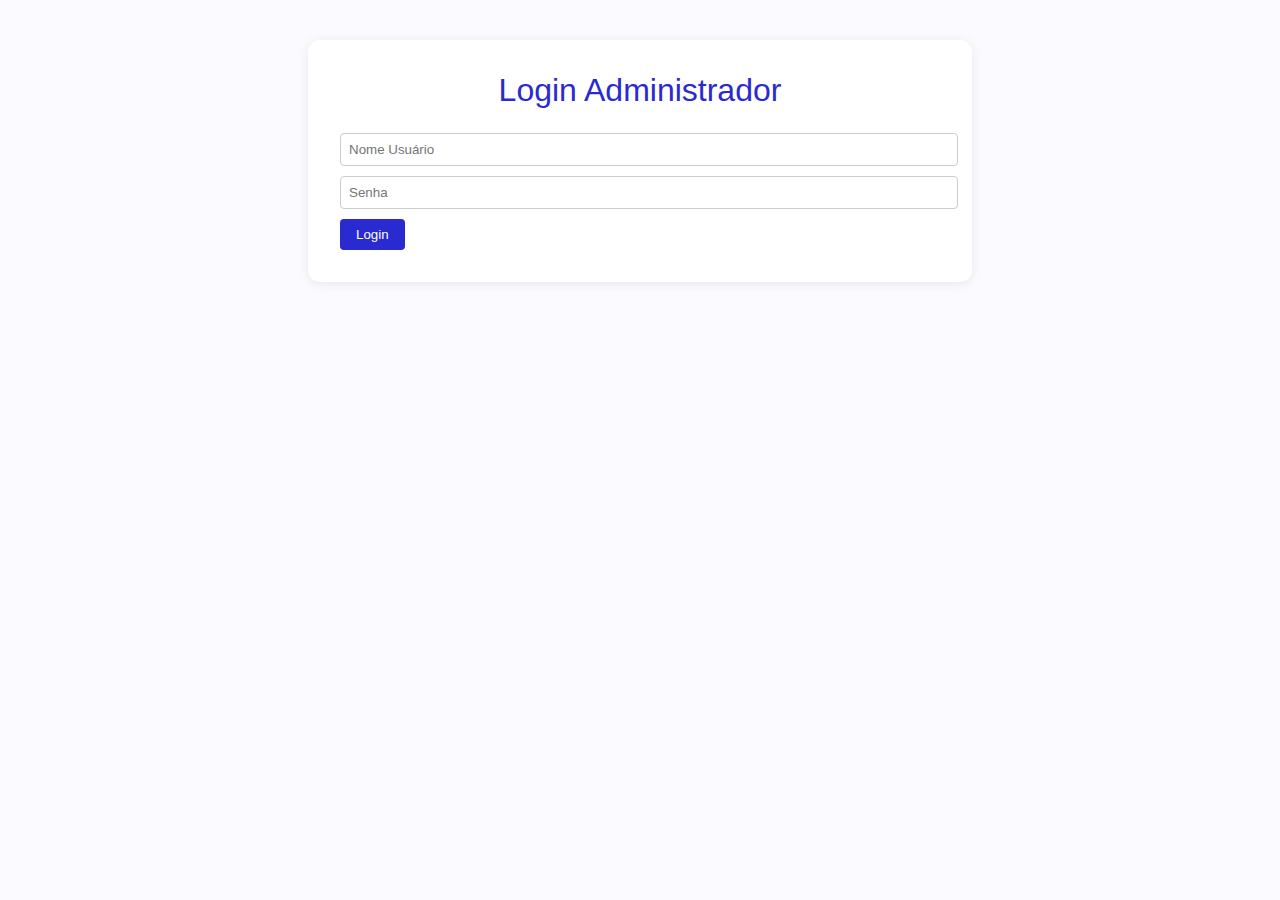
<file: html/admin.html>
<!DOCTYPE html>
<html lang="en">
  <head>
    <meta charset="UTF-8" />
    <meta name="viewport" content="width=device-width, initial-scale=1.0" />
    <title>Admin Panel</title>
    <link rel="stylesheet" href="../css/style_colunas.css" />
    <style>
      .admin-container {
        max-width: 600px;
        margin: 40px auto;
        background: #fff;
        border-radius: 12px;
        box-shadow: 0 2px 12px rgba(0, 0, 0, 0.08);
        padding: 32px;
      }
      .admin-title {
        text-align: center;
        color: #2a2ad1;
        font-size: 2rem;
        margin-bottom: 24px;
      }
      .admin-section {
        margin-bottom: 32px;
      }
      .admin-list {
        margin-top: 16px;
      }
      .admin-list li {
        margin-bottom: 8px;
      }
      .admin-form input,
      .admin-form textarea {
        width: 100%;
        margin-bottom: 10px;
        padding: 8px;
        border-radius: 4px;
        border: 1px solid #ccc;
      }
      .admin-form button {
        background: #2a2ad1;
        color: #fff;
        border: none;
        padding: 8px 16px;
        border-radius: 4px;
        cursor: pointer;
      }
      .admin-form button:hover {
        background: #2222a1;
      }
      .logout-btn {
        float: right;
        background: #e74c3c;
      }
    </style>
  </head>
  <body>
    <div class="admin-container" id="admin-container">
      <div class="admin-title">Login Administrador</div>
      <form id="login-form" class="admin-form">
        <input type="text" id="username" placeholder="Nome Usuário" required />
        <input type="password" id="password" placeholder="Senha" required />
        <button type="submit">Login</button>
      </form>
    </div>
    <script>
      const adminContainer = document.getElementById("admin-container");
      const loginForm = document.getElementById("login-form");
      let token = localStorage.getItem("auth_token") || "";

      // Se já houver token salvo, tenta carregar o painel
      if (token) {
        loadAdminPanel();
      }

      loginForm.onsubmit = async (e) => {
        e.preventDefault();
        const username = document.getElementById("username").value;
        const password = document.getElementById("password").value;

        const res = await fetch("http://localhost:5000/api/login", {
          method: "POST",
          headers: { "Content-Type": "application/json" },
          body: JSON.stringify({ username, password }),
        });

        if (res.ok) {
          const data = await res.json();
          token = data.token;
          localStorage.setItem("auth_token", token);
          loadAdminPanel();
        } else {
          alert("Login failed");
        }
      };

      function logout() {
        token = "";
        localStorage.removeItem("auth_token");
        adminContainer.innerHTML = `
      <div class="admin-title">Login Administrador</div>
      <form id="login-form" class="admin-form">
        <input type="text" id="username" placeholder="Nome Usuário" required />
        <input type="password" id="password" placeholder="Senha" required />
        <button type="submit">Login</button>
      </form>
    `;
        document.getElementById("login-form").onsubmit = loginForm.onsubmit;
      }

      async function loadAdminPanel() {
        adminContainer.innerHTML = `
      <div class="admin-title">Painel Administrador <button class="logout-btn" onclick="logout()">Sair</button></div>
      <div class="admin-section">
          <h3>Notícias</h3>
          <form id="news-form" class="admin-form">
            <input type="text" id="news-title" placeholder="Título" required>
            <input type="text" id="news-author" placeholder="Autor" required>
            <input type="text" id="news-image" placeholder="URL da Imagem (opcional)">
            <input type="text" id="news-video" placeholder="URL do Vídeo (opcional)">
            <textarea id="news-content" placeholder="Conteúdo" required></textarea>
            <input type="date" id="news-date" required>
            <button type="submit">Adicionar Notícia</button>
          </form>
          <ul class="admin-list" id="news-list"></ul>
      </div>
      <div class="admin-section">
          <h3>Eventos</h3>
          <form id="event-form" class="admin-form">
              <input type="text" id="event-title" placeholder="Título" required>
              <textarea id="event-content" placeholder="Conteúdo" required></textarea>
              <input type="date" id="event-date" required>
              <button type="submit">Adicionar Evento</button>
          </form>
          <ul class="admin-list" id="event-list"></ul>
      </div>
      <div class="admin-section">
          <h3>Galeria</h3>
          <form id="gallery-form" class="admin-form" enctype="multipart/form-data">
              <input type="date" id="gallery-date" required />
              <textarea id="gallery-description" placeholder="Descrição" required></textarea>
              <input type="text" id="gallery-image" placeholder="URL da Imagem (ex: https://...)" />
              <input type="text" id="gallery-video" placeholder="URL do Vídeo do Drive (opcional)" />
              <button type="submit">Adicionar</button>
          </form>
          <ul class="admin-list" id="gallery-list"></ul>
      </div>
    `;

        document.getElementById("news-form").onsubmit = addNews;
        document.getElementById("event-form").onsubmit = addEvent;
        document.getElementById("gallery-form").onsubmit = addGallery;

        loadNews();
        loadEvents();
        loadGallery();
      }

      async function loadNews() {
        const res = await fetch("http://localhost:5000/api/news", {
          headers: { Authorization: "Bearer " + token },
        });
        const news = await res.json();
        const list = document.getElementById("news-list");
        list.innerHTML = news
          .map(
            (item) =>
              `<li><b>${item.title}</b> (${item.date}) <button onclick="deleteNews(${item.id})">Deletar</button></li>`
          )
          .join("");
      }

      async function addNews(e) {
        e.preventDefault();
        const title = document.getElementById("news-title").value;
        const content = document.getElementById("news-content").value;
        const date = document.getElementById("news-date").value;
        const author = document.getElementById("news-author").value;
        const image = document.getElementById("news-image").value;
        const video = document.getElementById("news-video").value;

        await fetch("http://localhost:5000/api/news", {
          method: "POST",
          headers: {
            "Content-Type": "application/json",
            Authorization: "Bearer " + token,
          },
          body: JSON.stringify({ title, content, date, author, image, video }),
        });

        loadNews();
        e.target.reset();
      }

      async function deleteNews(id) {
        await fetch(`http://localhost:5000/api/news/${id}`, {
          method: "DELETE",
          headers: { Authorization: "Bearer " + token },
        });
        loadNews();
      }

      async function loadEvents() {
        const res = await fetch("http://localhost:5000/api/events", {
          headers: { Authorization: "Bearer " + token },
        });
        const events = await res.json();
        const list = document.getElementById("event-list");
        list.innerHTML = events
          .map(
            (item) =>
              `<li><b>${item.title}</b> (${item.date}) <button onclick="deleteEvent(${item.id})">Deletar</button></li>`
          )
          .join("");
      }

      async function addEvent(e) {
        e.preventDefault();
        const title = document.getElementById("event-title").value;
        const content = document.getElementById("event-content").value;
        const date = document.getElementById("event-date").value;

        await fetch("http://localhost:5000/api/events", {
          method: "POST",
          headers: {
            "Content-Type": "application/json",
            Authorization: "Bearer " + token,
          },
          body: JSON.stringify({ title, content, date }),
        });

        loadEvents();
        e.target.reset();
      }

      async function deleteEvent(id) {
        await fetch(`http://localhost:5000/api/events/${id}`, {
          method: "DELETE",
          headers: { Authorization: "Bearer " + token },
        });
        loadEvents();
      }

      async function loadGallery() {
        const res = await fetch("http://localhost:5000/api/gallery", {
          headers: { Authorization: "Bearer " + token },
        });
        const items = await res.json();
        const list = document.getElementById("gallery-list");
        list.innerHTML = items
          .map(
            (item) => `
        <li><b>${item.date}</b> - ${item.description.substring(0, 40)}...
        <button onclick="deleteGallery(${item.id})">Deletar</button></li>
      `
          )
          .join("");
      }

      async function addGallery(e) {
        e.preventDefault();
        const date = document.getElementById("gallery-date").value;
        const description = document.getElementById(
          "gallery-description"
        ).value;
        const imageUrl = document.getElementById("gallery-image").value;
        const video = document.getElementById("gallery-video").value;

        await fetch("http://localhost:5000/api/gallery", {
          method: "POST",
          headers: {
            "Content-Type": "application/json",
            Authorization: "Bearer " + token,
          },
          body: JSON.stringify({ date, description, image: imageUrl, video }),
        });

        loadGallery();
        e.target.reset();
      }

      async function deleteGallery(id) {
        await fetch(`http://localhost:5000/api/gallery/${id}`, {
          method: "DELETE",
          headers: { Authorization: "Bearer " + token },
        });
        loadGallery();
      }
    </script>
  </body>
</html>
</file>
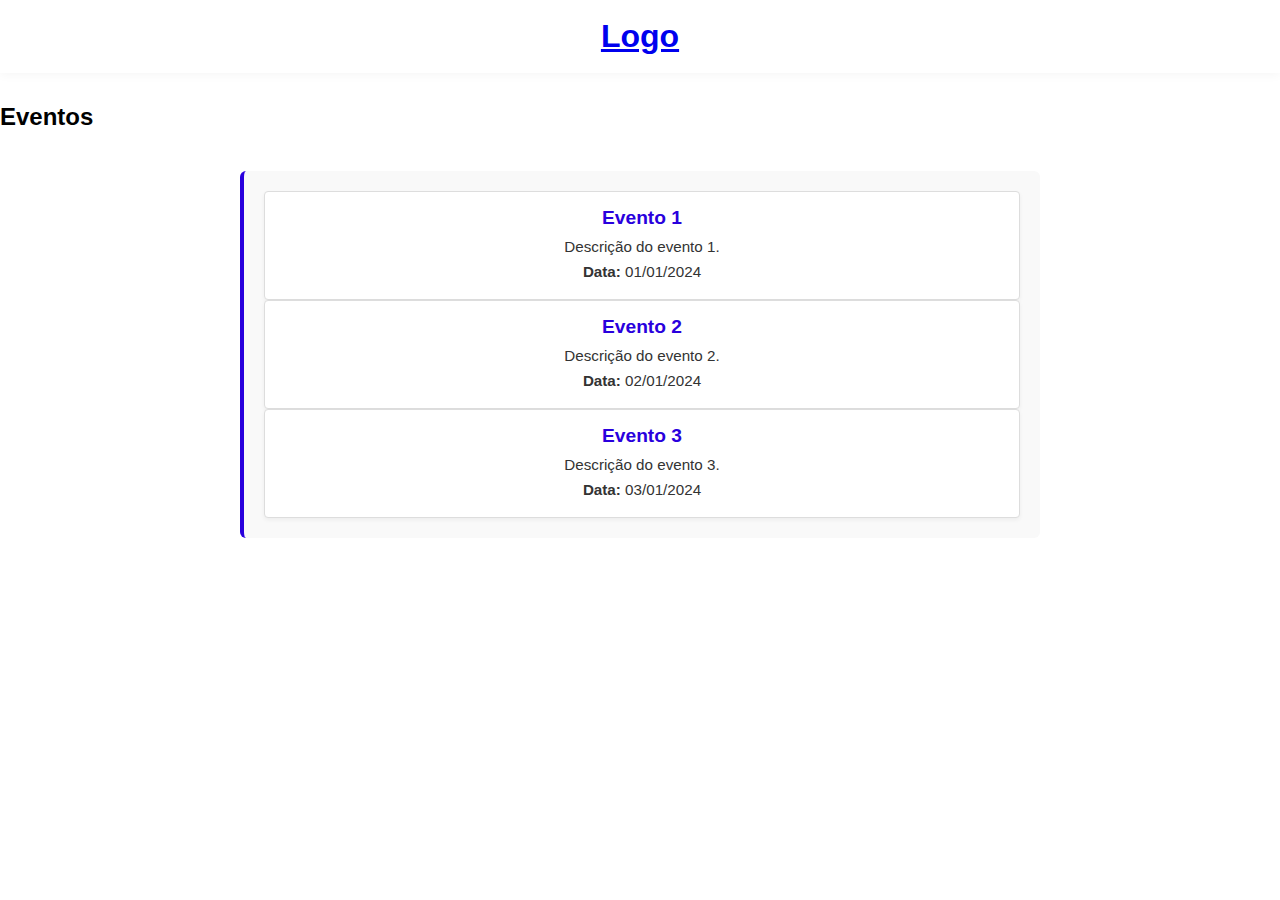
<file: html/agenda.html>
<!DOCTYPE html>
<html lang="en">
  <head>
    <meta charset="UTF-8" />
    <meta name="viewport" content="width=device-width, initial-scale=1.0" />
    <title>Agenda</title>
    <link rel="stylesheet" href="/css/style_agenda.css" />
  </head>
  <body>
    <header>
      <nav class="nav">
        <h1><a href="/index.html">Logo</a></h1>
      </nav>
    </header>
    <main>
      <section>
        <article>
          <h2>Eventos</h2>
          <div class="agenda">
            <div class="evento">
              <h3>Evento 1</h3>
              <p>Descrição do evento 1.</p>
              <p><strong>Data:</strong> 01/01/2024</p>
            </div>

            <div class="evento">
              <h3>Evento 2</h3>
              <p>Descrição do evento 2.</p>
              <p><strong>Data:</strong> 02/01/2024</p>
            </div>

            <div class="evento">
              <h3>Evento 3</h3>
              <p>Descrição do evento 3.</p>
              <p><strong>Data:</strong> 03/01/2024</p>
            </div>
          </div>
        </article>
      </section>
    </main>
  </body>
</html>
</file>
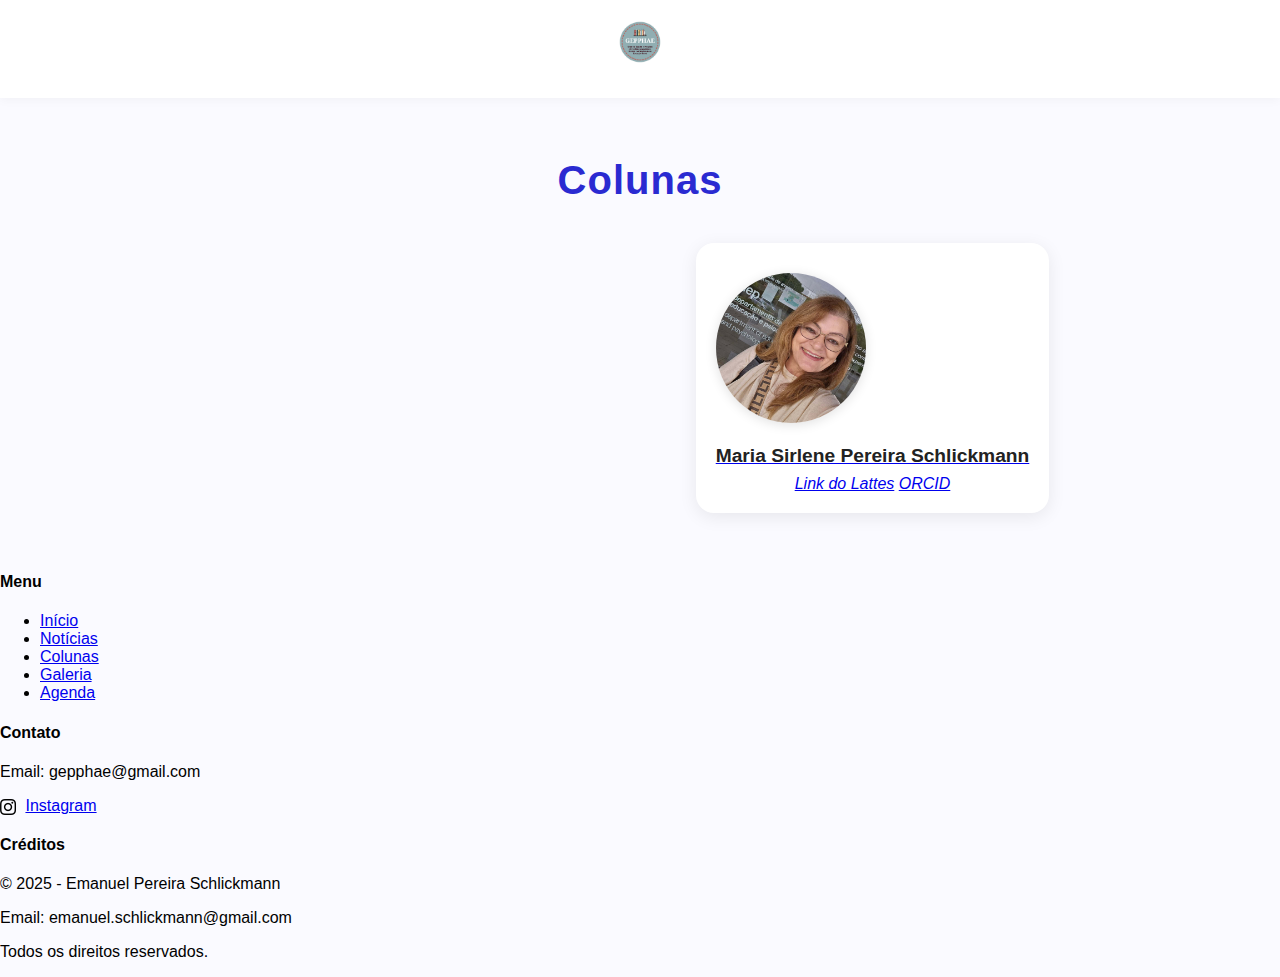
<file: html/colunas.html>
<!DOCTYPE html>
<html lang="en">
  <head>
    <meta charset="UTF-8" />
    <meta name="viewport" content="width=device-width, initial-scale=1.0" />
    <meta name="description" content="Site/blog do GEPPHAE" />
    <meta name="author" content="Emanuel Pereira Schlickmann" />
    <meta name="robots" content="index, follow" />
    <link rel="icon" href="../img/logo.jpeg" type="image/x-icon" />
    <title>Colunas</title>
    <link rel="stylesheet" href="../css/style_colunas.css" />
  </head>
  <body>
    <header>
      <div class="logo">
        <a href="../index.html"><img src="../img/logo.jpeg" alt="" /></a>
      </div>
    </header>
    <main>
      <div class="colunas-container">
        <div class="colunas-title">Colunas</div>
        <div class="colunas-grid">
          <!-- substituir pelo nome do autor -->
          <a href="colunas.html?autor=Maria Sirlene Pereira Schlickmann">
            <div class="coluna-img">
              <img src="../img/mariaSirlene.jpg" alt="Pessoa 1" />
              <h3>Maria Sirlene Pereira Schlickmann</h3>
              <p>
                <em>
                  <a href="http://lattes.cnpq.br/6788928330157306"
                    >Link do Lattes</a
                  >
                  <a href="https://orcid.org/0000-0002-7321-3280">ORCID</a>
                </em>
              </p>
            </div>
          </a>

          <!-- <a href="colunas.html?autor=Autor2">
            <div class="coluna-img">
              <img src="../img/col2.jpg" alt="Pessoa 2" />
              <h3>Autor 2</h3>
              <p><em>Descrição</em></p>
            </div>
          </a>

          <a href="colunas.html?autor=Autor3">
            <div class="coluna-img">
              <img src="../img/col3.jpg" alt="Pessoa 3" />
              <h3>nome pessoa</h3>
              <p><em>Descrição</em></p>
            </div> -->
          </a>
        </div>
      </div>

      <section>
        <div id="noticias-autor-container">
          <h2 id="titulo-noticias-autor"></h2>
          <div id="noticias-autor"></div>
        </div>
      </section>
    </main>

    <footer>
      <div class="footer-container">
        <div class="footer-col">
          <h4>Menu</h4>
          <ul>
            <li><a href="../index.html">Início</a></li>
            <li><a href="noticias.html">Notícias</a></li>
            <li><a href="colunas.html">Colunas</a></li>
            <li><a href="galeria.html">Galeria</a></li>
            <li><a href="agenda.html">Agenda</a></li>
          </ul>
        </div>

        <div class="footer-col">
          <h4>Contato</h4>
          <p>Email: gepphae@gmail.com</p>
          <p>
            <img
              src="../img/instagram.png"
              alt="Instagram"
              style="width: 16px; vertical-align: middle; margin-right: 5px"
            />
            <a href="https://www.instagram.com/gepphae/" target="_blank"
              >Instagram</a
            >
          </p>
        </div>

        <div class="footer-col">
          <h4>Créditos</h4>
          <p>&copy; 2025 - Emanuel Pereira Schlickmann</p>
          <p>Email: emanuel.schlickmann@gmail.com</p>
          <p>Todos os direitos reservados.</p>
        </div>
      </div>
    </footer>

    <script>
      const params = new URLSearchParams(window.location.search);
      const autor = params.get("autor");

      if (autor) {
        document.getElementById(
          "titulo-noticias-autor"
        ).innerText = `Notícias de ${autor}`;

        fetch("https://projeto-final-flask.onrender.com/api/news")
          .then((res) => res.json())
          .then((newsArray) => {
            const noticias = newsArray.filter((n) => n.author === autor);
            const container = document.getElementById("noticias-autor");

            if (noticias.length === 0) {
              container.innerHTML =
                "<p>Este autor ainda não publicou notícias.</p>";
              return;
            }

            container.innerHTML = noticias
              .map(
                (n) => `
          <div class="cartao-noticia">
            <h3>${n.title}</h3>
            <small>${new Date(n.date).toLocaleDateString("pt-BR")}</small>
            <p>${
              n.content.length > 150
                ? n.content.substring(0, 150) + "..."
                : n.content
            }</p>
          </div>
        `
              )
              .join("");
          });
      }
    </script>
  </body>
</html>
</file>
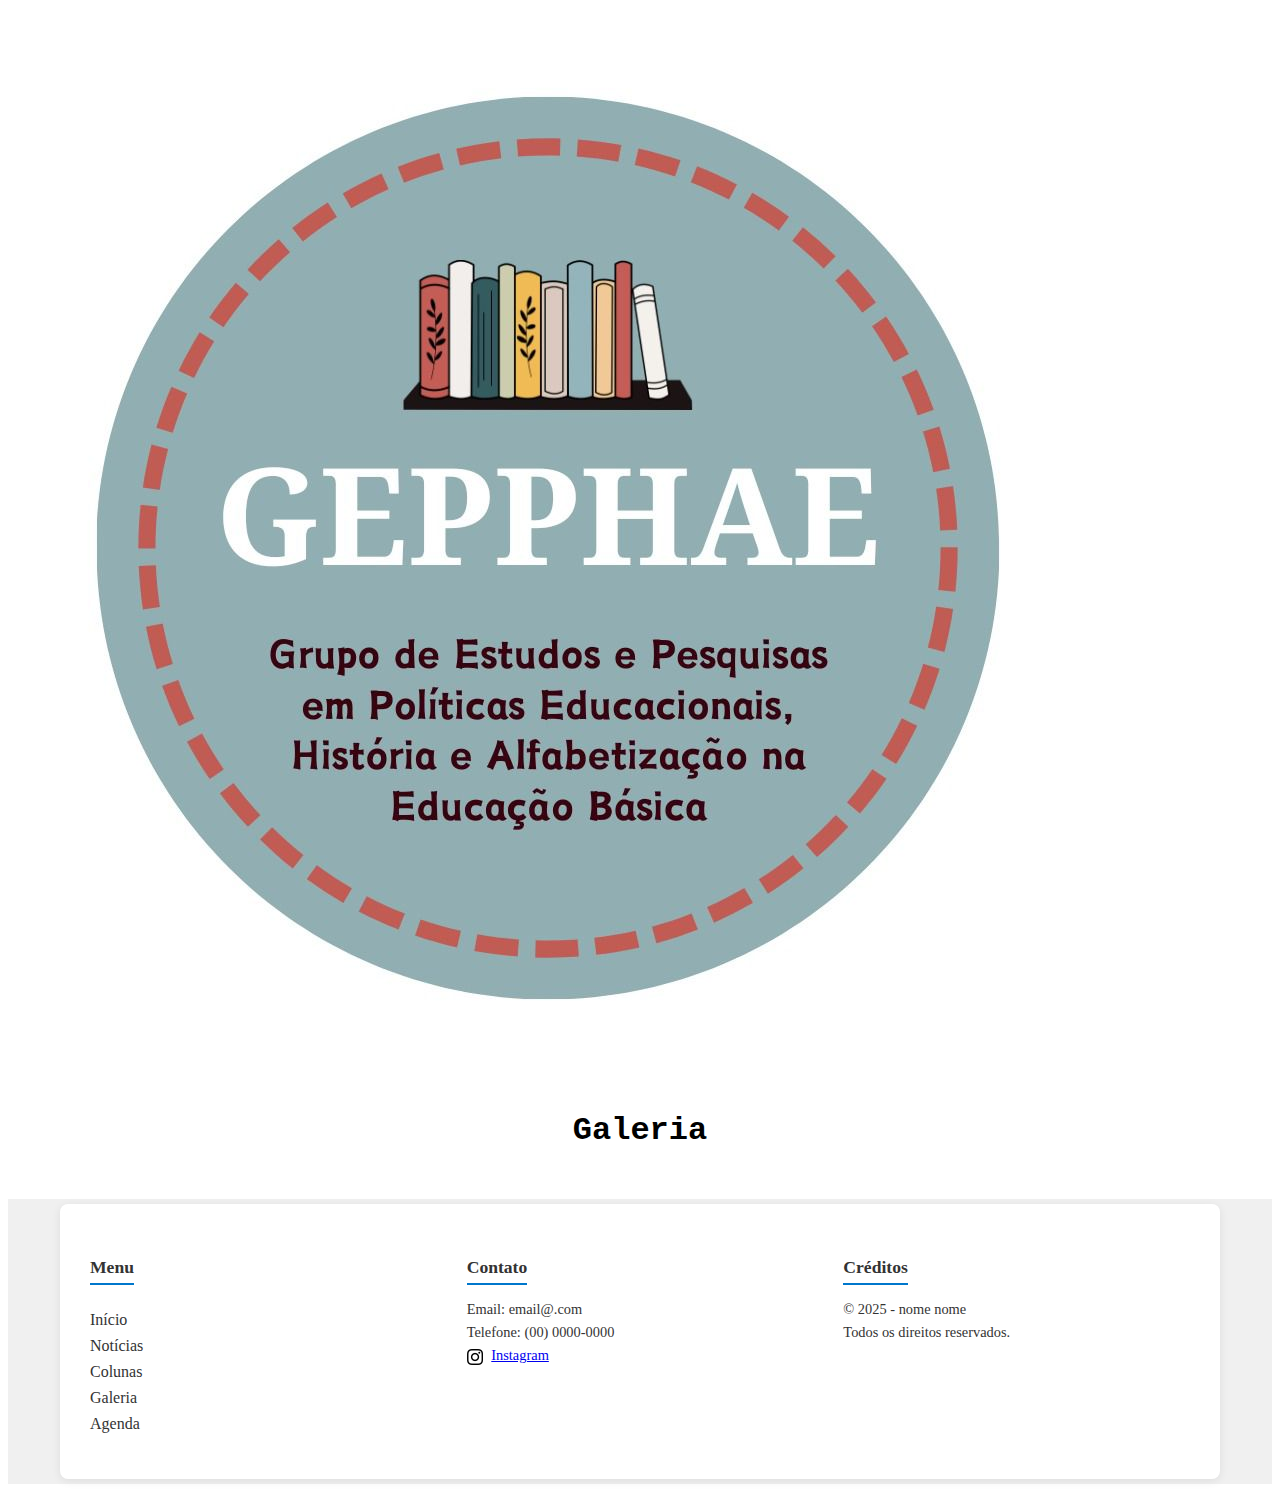
<file: html/galeria.html>
<!DOCTYPE html>
<html lang="en">
  <head>
    <meta charset="UTF-8" />
    <meta name="viewport" content="width=device-width, initial-scale=1.0" />
    <meta name="description" content="Site/blog do GEPPHAE" />
    <meta name="author" content="Emanuel Pereira Schlickmann" />
    <meta name="robots" content="index, follow" />
    <link rel="icon" href="../img/logo.jpeg" type="image/x-icon" />
    <title>Galeria</title>
    <link rel="stylesheet" href="../css/style_galeria.css" />
  </head>
  <body>
    <header>
      <div class="logo">
        <a href="../index.html"><img src="../img/logo.jpeg" alt="" /></a>
      </div>
    </header>
    <main>
      <h2 class="title">Galeria</h2>
      <div id="galeria-conteudo"></div>
    </main>

    <footer>
      <div class="footer-container">
        <div class="footer-col">
          <h4>Menu</h4>
          <ul>
            <li><a href="../index.html">Início</a></li>
            <li><a href="noticias.html">Notícias</a></li>
            <li><a href="colunas.html">Colunas</a></li>
            <li><a href="galeria.html">Galeria</a></li>
            <li><a href="agenda.html">Agenda</a></li>
          </ul>
        </div>

        <div class="footer-col">
          <h4>Contato</h4>
          <p>Email: email@.com</p>
          <p>Telefone: (00) 0000-0000</p>
          <p>
            <img
              src="../img/instagram.png"
              alt="Instagram"
              style="width: 16px; vertical-align: middle; margin-right: 5px"
            />
            <a href="https://www.instagram.com/gepphae/" target="_blank"
              >Instagram</a
            >
          </p>
        </div>

        <div class="footer-col">
          <h4>Créditos</h4>
          <p>&copy; 2025 - nome nome</p>
          <p>Todos os direitos reservados.</p>
        </div>
      </div>
    </footer>

    <script>
      fetch("https://projeto-final-flask.onrender.com/api/gallery")
        .then((res) => res.json())
        .then((items) => {
          const container = document.getElementById("galeria-conteudo");

          if (items.length === 0) {
            container.innerHTML = "<p>Sem conteúdo por enquanto.</p>";
            return;
          }

          container.innerHTML = items
            .map(
              (item) => `
        <div class="galeria-item">
          <small>${(() => {
            const [ano, mes, dia] = item.date.split("-");
            return `${dia}/${mes}/${ano}`;
          })()}</small>

          <p>${item.description}</p>
          ${
            item.image
              ? `<img src="${processImageUrl(
                  item.image
                )}" style="max-width:100%; margin:10px 0;">`
              : ""
          }
          ${item.video ? embedDrive(item.video) : ""}
        </div>
      `
            )
            .join("");
        });

      function embedDrive(url) {
        let id = "";
        if (url.includes("/file/d/")) {
          const match = url.match(/\/file\/d\/([a-zA-Z0-9_-]+)/);
          id = match ? match[1] : "";
        } else if (url.includes("id=")) {
          const match = url.match(/id=([a-zA-Z0-9_-]+)/);
          id = match ? match[1] : "";
        }

        return id
          ? `<iframe src="https://drive.google.com/file/d/${id}/preview" width="100%" height="360" allow="autoplay" frameborder="0" style="margin-top:10px;"></iframe>`
          : "";
      }

      function processImageUrl(url) {
        // Se for link do tipo drive.google.com/file/d/..., extrai o ID
        const match = url.match(/\/file\/d\/([a-zA-Z0-9_-]+)/);
        if (match) {
          const id = match[1];
          return `https://drive.google.com/uc?id=${id}`;
        }

        // Se for imagem local (começa com 'static/')
        if (url.startsWith("static/")) {
          return `/${url}`; // Garante que o caminho seja relativo à raiz do site
        }

        return url; // Retorna como está
      }
    </script>
  </body>
</html>
</file>
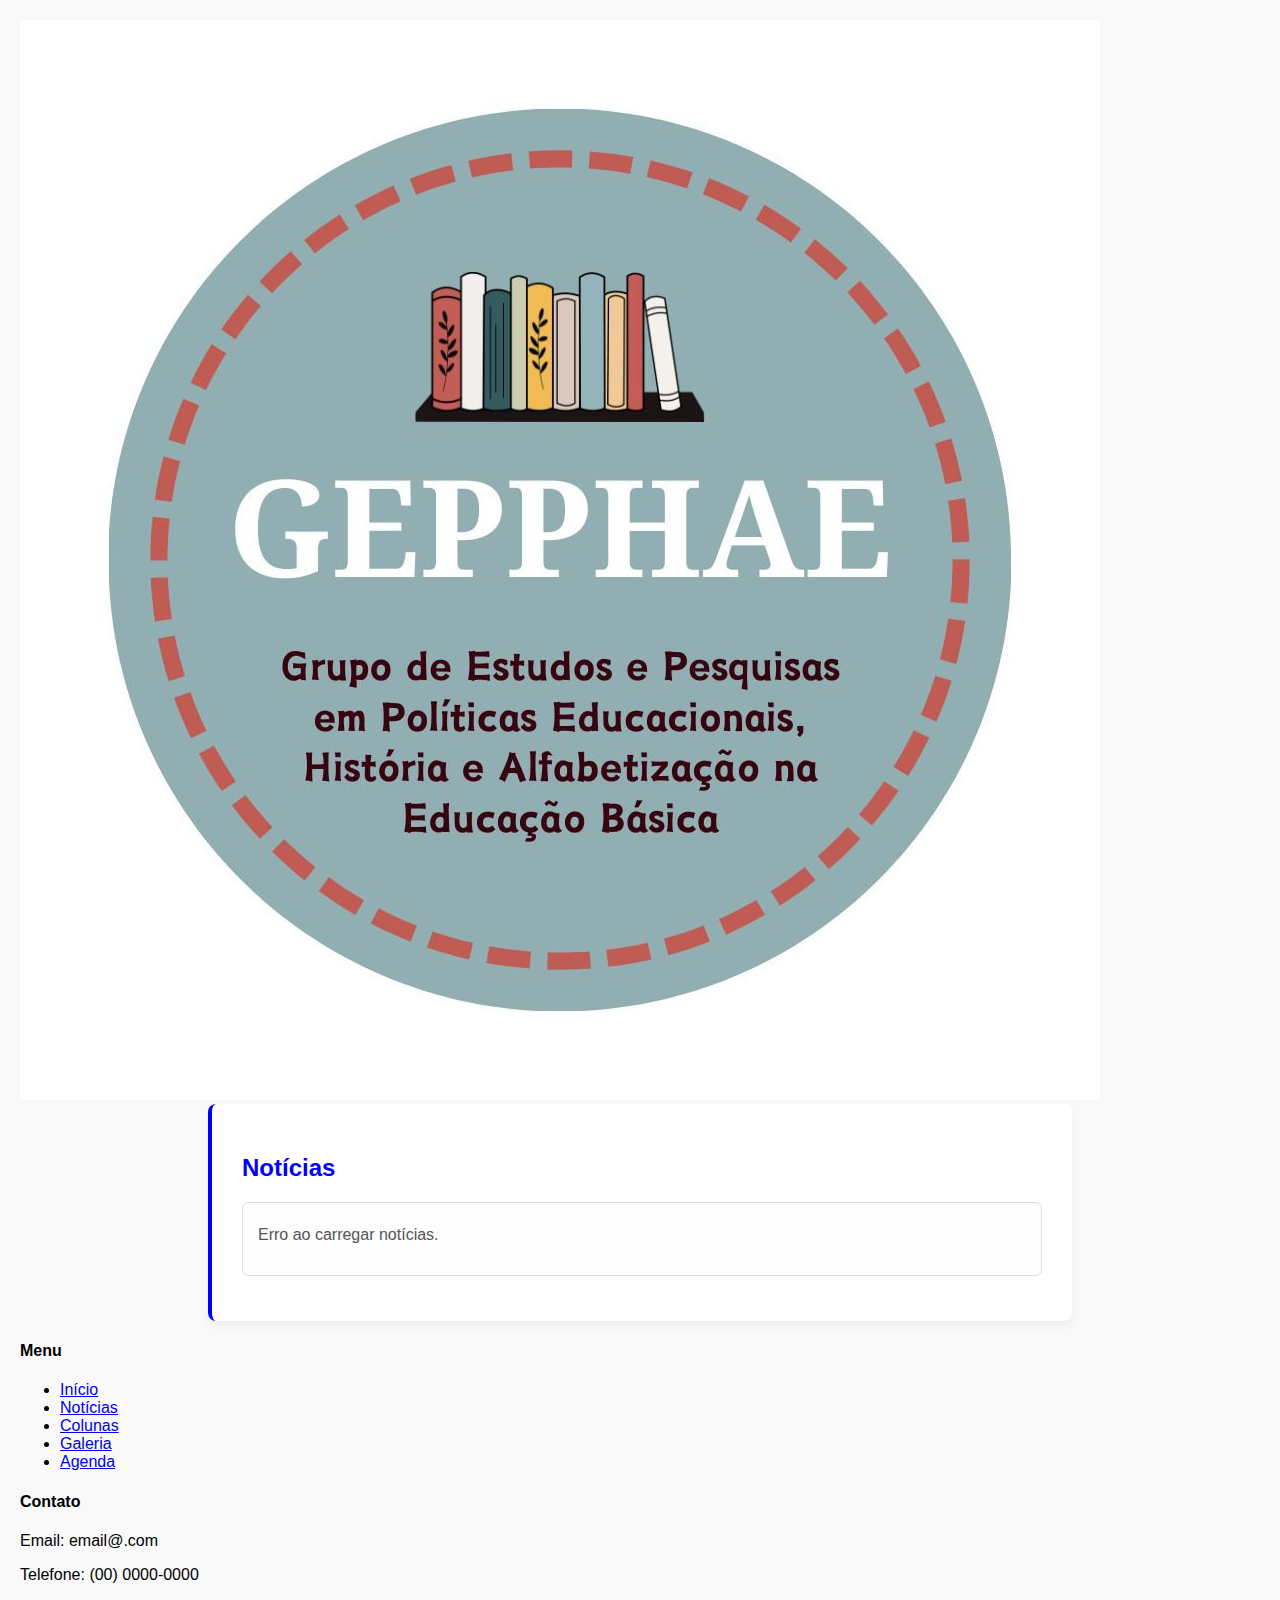
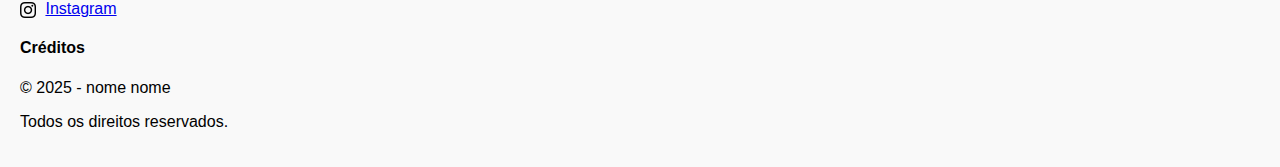
<file: html/noticias.html>
<!DOCTYPE html>
<html lang="en">
  <head>
    <meta charset="UTF-8" />
    <meta name="viewport" content="width=device-width, initial-scale=1.0" />
    <meta name="description" content="Site/blog do GEPPHAE" />
    <meta name="author" content="Emanuel Pereira Schlickmann" />
    <meta name="robots" content="index, follow" />
    <link rel="icon" href="../img/logo.jpeg" type="image/x-icon" />
    <title>Notícias</title>
    <link rel="stylesheet" href="../css/style_noticia.css" />
  </head>
  <script></script>
  <body>
    <header>
      <div class="logo">
        <a href="../index.html"><img src="../img/logo.jpeg" alt="" /></a>
      </div>
    </header>

    <main class="noticias">
      <h2>Notícias</h2>
      <div class="cartao-noticia">
        <div id="news-list"></div>
      </div>
    </main>

    <footer>
      <div class="footer-container">
        <div class="footer-col">
          <h4>Menu</h4>
          <ul>
            <li><a href="../index.html">Início</a></li>
            <li><a href="noticias.html">Notícias</a></li>
            <li><a href="colunas.html">Colunas</a></li>
            <li><a href="galeria.html">Galeria</a></li>
            <li><a href="agenda.html">Agenda</a></li>
          </ul>
        </div>

        <div class="footer-col">
          <h4>Contato</h4>
          <p>Email: email@.com</p>
          <p>Telefone: (00) 0000-0000</p>
          <p>
            <img
              src="../img/instagram.png"
              alt="Instagram"
              style="width: 16px; vertical-align: middle; margin-right: 5px"
            />
            <a href="https://www.instagram.com/gepphae/" target="_blank"
              >Instagram</a
            >
          </p>
        </div>

        <div class="footer-col">
          <h4>Créditos</h4>
          <p>&copy; 2025 - nome nome</p>
          <p>Todos os direitos reservados.</p>
        </div>
      </div>
    </footer>
    <script>
      fetch("https://projeto-final-flask.onrender.com/api/news")
        .then((response) => response.json())
        .then((newsArray) => {
          const container = document.getElementById("news-list");

          if (newsArray.length === 0) {
            container.innerHTML = "<p>Nenhuma notícia cadastrada.</p>";
            return;
          }

          container.innerHTML = newsArray
            .map((news, index) => {
              const resumo =
                news.content.length > 150
                  ? news.content.substring(0, 150) + "..."
                  : news.content;

              const precisaVerMais = news.content.length > 150;
              const dataFormatada = new Date(news.date).toLocaleDateString(
                "pt-BR"
              );

              return `
            <div class="cartao-noticia">
              <h3>${news.title}</h3>
              <small>${dataFormatada} - <a href="coluna.html?autor=${encodeURIComponent(
                news.author
              )}">${news.author}</a></small>
              ${
                news.image
                  ? `<img src="${news.image}" alt="Imagem da notícia" style="max-width: 300px; height: auto; display: block; margin-top: 10px;">`
                  : ""
              }

              ${news.video ? embedVideo(news.video) : ""}


              <p id="conteudo-${index}">${resumo}</p>
              ${
                precisaVerMais
                  ? `<button onclick="toggleTexto(${index}, \`${news.content.replace(
                      /`/g,
                      "\\`"
                    )}\`)">Ver mais</button>`
                  : ""
              }
            </div>
          `;
            })
            .join("");
        })
        .catch((err) => {
          document.getElementById("news-list").innerHTML =
            "<p>Erro ao carregar notícias.</p>";
        });

      function toggleTexto(index, conteudoCompleto) {
        const paragrafo = document.getElementById(`conteudo-${index}`);
        const botao = paragrafo.nextElementSibling;

        if (botao.innerText === "Ver mais") {
          paragrafo.innerText = conteudoCompleto;
          botao.innerText = "Ver menos";
        } else {
          paragrafo.innerText = conteudoCompleto.substring(0, 150) + "...";
          botao.innerText = "Ver mais";
        }
      }

      function extractYouTubeID(url) {
        const regex =
          /(?:youtube\.com\/(?:watch\?v=|embed\/)|youtu\.be\/)([^\s&]+)/;
        const match = url.match(regex);
        return match ? match[1] : "";
      }

      function embedVideo(videoUrl) {
        if (!videoUrl) return "";

        if (videoUrl.includes("youtube.com") || videoUrl.includes("youtu.be")) {
          const id = extractYouTubeID(videoUrl);
          return `<iframe width="100%" height="315" src="https://www.youtube.com/embed/${id}" frameborder="0" allowfullscreen style="margin-top:10px;"></iframe>`;
        }

        if (videoUrl.includes("drive.google.com")) {
          const idMatch = videoUrl.match(/\/d\/([a-zA-Z0-9_-]+)/);
          const id = idMatch ? idMatch[1] : "";
          return `<iframe src="https://drive.google.com/file/d/${id}/preview" width="100%" height="315" style="margin-top:10px;" allow="autoplay"></iframe>`;
        }

        return `<video controls src="${videoUrl}" style="max-width:100%; margin-top:10px;"></video>`;
      }
    </script>
  </body>
</html>
</file>
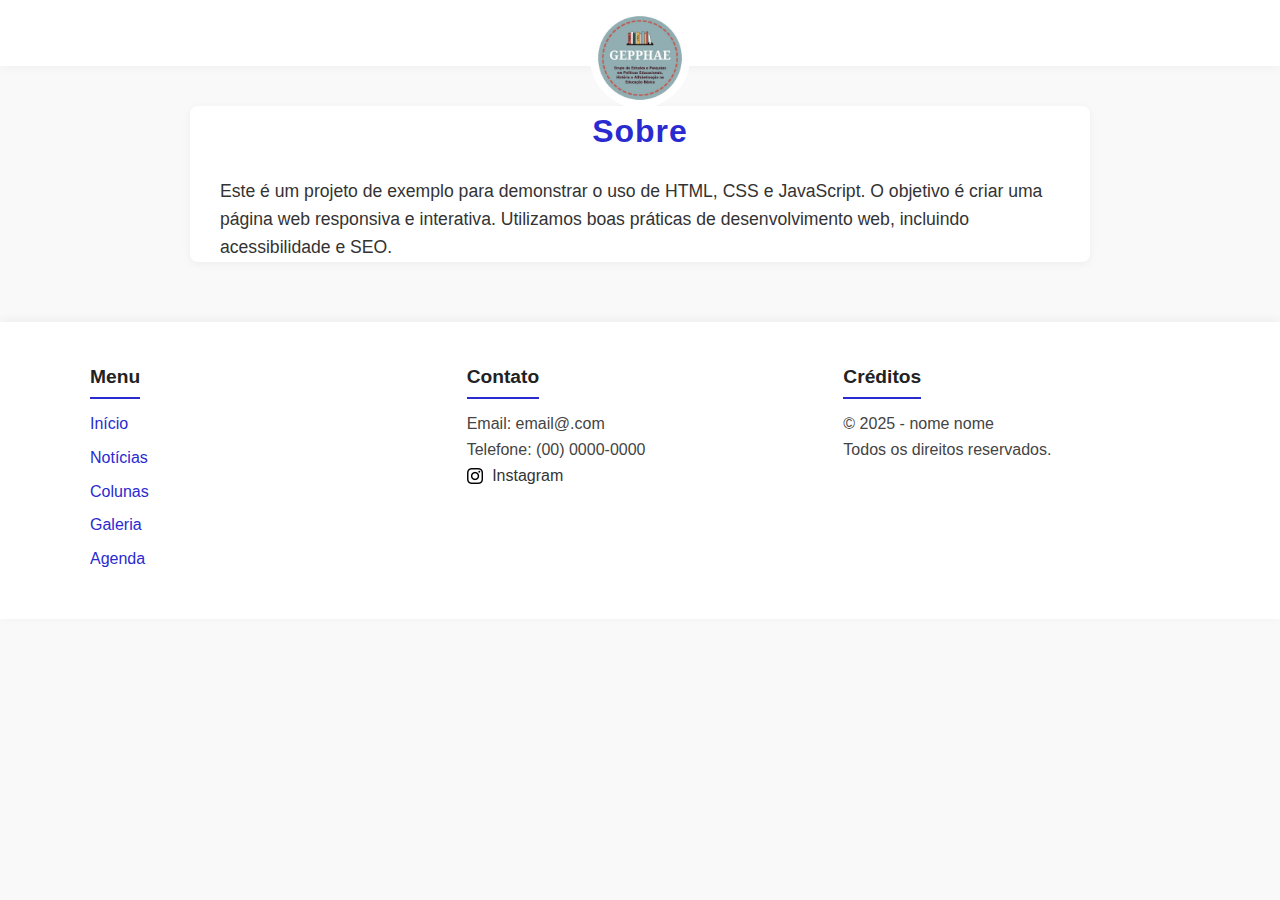
<file: html/sobre.html>
<!DOCTYPE html>
<html lang="en">
  <head>
    <meta charset="UTF-8" />
    <meta name="viewport" content="width=device-width, initial-scale=1.0" />
    <meta name="description" content="Site/blog do GEPPHAE" />
    <meta name="author" content="Emanuel Pereira Schlickmann" />
    <meta name="robots" content="index, follow" />
    <link rel="icon" href="img/logo.jpeg" type="image/x-icon" />
    <title>Sobre</title>
    <link rel="stylesheet" href="/css/style_sobre.css" />
  </head>
  <body>
    <header>
      <div class="logo">
        <a href="/index.html"><img src="/img/logo.jpeg" alt="" /></a>
      </div>
    </header>
    <main>
      <section>
        <article>
          <h2 class="title">Sobre</h2>
          <p>
            Este é um projeto de exemplo para demonstrar o uso de HTML, CSS e
            JavaScript. O objetivo é criar uma página web responsiva e
            interativa. Utilizamos boas práticas de desenvolvimento web,
            incluindo acessibilidade e SEO.
          </p>
        </article>
      </section>
    </main>
    <footer>
      <div class="footer-container">
        <div class="footer-col">
          <h4>Menu</h4>
          <ul>
            <li><a href="/index.html">Início</a></li>
            <li><a href="noticias.html">Notícias</a></li>
            <li><a href="colunas.html">Colunas</a></li>
            <li><a href="galeria.html">Galeria</a></li>
            <li><a href="agenda.html">Agenda</a></li>
          </ul>
        </div>

        <div class="footer-col">
          <h4>Contato</h4>
          <p>Email: email@.com</p>
          <p>Telefone: (00) 0000-0000</p>
          <p>
            <img
              src="/img/instagram.png"
              alt="Instagram"
              style="width: 16px; vertical-align: middle; margin-right: 5px"
            />
            <a href="https://www.instagram.com/gepphae/" target="_blank"
              >Instagram</a
            >
          </p>
        </div>

        <div class="footer-col">
          <h4>Créditos</h4>
          <p>&copy; 2025 - nome nome</p>
          <p>Todos os direitos reservados.</p>
        </div>
      </div>
    </footer>
  </body>
</html>
</file>
<file: css/style_colunas.css>
body {
    font-family: 'Segoe UI', Arial, sans-serif;
    background: #fafaff;
    margin: 0;
    padding: 0;
}

.colunas-container {
    max-width: 900px;
    margin: 40px auto;
    padding: 20px;
}

.colunas-title {
    text-align: center;
    color: #2a2ad1;
    font-size: 2.5rem;
    font-weight: bold;
    margin-bottom: 40px;
    letter-spacing: 1px;
}

.colunas-grid {
    display: grid;
    grid-template-columns: repeat(auto-fit, minmax(220px, 1fr));
    gap: 40px 30px;
    justify-items: center;
}

.coluna-img {
    display: flex;
    flex-direction: column;
    align-items: center;
    background: #fff;
    border-radius: 18px;
    box-shadow: 0 4px 18px rgba(0,0,0,0.08);
    padding: 30px 20px 20px 20px;
    transition: box-shadow 0.2s;
}

.coluna-img img {
    width: 150px;
    height: 150px;
    object-fit: cover;
    border-radius: 50%;
    box-shadow: 0 2px 12px rgba(0,0,0,0.12);
    margin-bottom: 18px;
    transition: transform 0.2s;
}

.coluna-img:hover img {
    transform: scale(1.06);
    box-shadow: 0 6px 24px rgba(0,0,0,0.16);
}

.coluna-img h3 {
    margin: 0 0 8px 0;
    font-size: 1.2rem;
    font-weight: bold;
    color: #222;
    text-align: center;
}

.coluna-img p {
    margin: 0;
    font-size: 1rem;
    color: #444;
    text-align: center;
}

.coluna-img em {
    color: #666;
    font-style: italic;
}

/* Responsive for mobile */
@media (max-width: 600px) {
    .colunas-container {
        padding: 10px;
    }
    .colunas-title {
        font-size: 2rem;
    }
    .coluna-img img {
        width: 110px;
        height: 110px;
    }
}

/* --- NAVBAR STYLES --- */
header {
    display: flex;
    flex-direction: column;
    align-items: center;
    justify-content: center;
    padding: 18px 40px 18px 40px;
    background: #fff;
    box-shadow: 0 2px 10px rgba(0,0,0,0.04);
    margin-bottom: 30px;
}

.logo {
    margin-bottom: 10px;
}

.logo img {
    height: 48px;
    width: auto;
    border-radius: 10px;
}

.nav ul {
    list-style: none;
    display: flex;
    gap: 32px;
    margin: 0;
    padding: 0;
    justify-content: center;
}

.nav ul li {
    display: inline-block;
}

.nav ul li a {
    text-decoration: none;
    color: #2a2ad1;
    font-weight: 500;
    font-size: 1.1rem;
    padding: 8px 16px;
    border-radius: 6px;
    transition: background 0.18s, color 0.18s;
}

.nav ul li a:hover, .nav ul li a:focus {
    background: #2a2ad1;
    color: #fff;
}

@media (max-width: 700px) {
    header {
        flex-direction: column;
        align-items: flex-start;
        padding: 14px 10px;
    }
    .nav ul {
        gap: 12px;
    }
    .logo img {
        height: 38px;
    }
}

/* --- END NAVBAR STYLES --- */
</file>
<file: css/style_agenda.css>
* {
  margin: 0;
  padding: 0;
  box-sizing: border-box;
}

body {
  max-width: 100%;
  margin: 0;
  padding: 0;
  font-family: "Segoe UI", sans-serif;
}

header {
  display: flex;
  flex-direction: column;
  align-items: center;
  justify-content: center;
  padding: 18px 40px 18px 40px;
  background: #fff;
  box-shadow: 0 2px 10px rgba(0, 0, 0, 0.04);
  margin-bottom: 30px;
}

.logo {
  display: flex;
  align-items: center;
  margin-bottom: 5px;
  margin-top: -10px;
  margin-bottom: -40px;
}
.logo img {
  width: 100px;
  height: 100px;
  border-radius: 50%;
  margin-right: 15px;
  display: block;
  margin: auto;
}

.logo a {
  text-decoration: none;
  color: #333;
}

.title {
  text-align: center;
  color: #2a2ad1;
  font-size: 2.5rem;
  font-weight: bold;
  letter-spacing: 1px;
}

/* Estiliza a seção agenda */
.agenda {
  background-color: #f9f9f9;
  border-left: 4px solid rgb(41, 0, 221);
  border-radius: 6px;
  margin: 40px auto;
  padding: 20px;
  max-width: 800px;
}

/* Estiliza cada bloco de evento */
.evento {
  background-color: #ffffff;
  border: 1px solid #ddd;
  padding: 15px;
  border-radius: 4px;
  box-shadow: 0 2px 4px rgba(0, 0, 0, 0.05);
  transition: transform 0.2s ease;
  max-width: 800px;
  display: flex;
  flex-direction: column;
  justify-content: center;
  align-items: center;
  margin: auto;
}

/* Animação leve ao passar o mouse */
.evento:hover {
  transform: translateY(-3px);
}

/* Título do evento */
.evento h3 {
  margin-bottom: 5px;
  font-size: 1.2rem;
  color: rgb(41, 0, 221);
}

/* Texto do evento */
.evento p {
  margin: 4px 0;
  font-size: 0.95rem;
  color: #333;
}

footer {
  background-color: #f0f0f0;
  color: #333;
  padding: 5px 5px;
  margin-top: 50px;
}

.footer-container {
  background-color: #ffffff;
  box-shadow: 0 2px 10px rgba(0, 0, 0, 0.08);
  border-radius: 8px;
  padding: 30px;
  display: flex;
  justify-content: space-between;
  flex-wrap: wrap;
  max-width: 1100px;
  margin: auto;
  gap: 30px;
}

.footer-col {
  flex: 1;
  min-width: 200px;
}

.footer-col a {
  text-decoration: none;
  color: #333;
  font-weight: 500;
  transition: color 0.2s ease;
}

.footer-col h4 {
  font-size: 1.1rem;
  margin-bottom: 10px;
  color: #333;
  border-bottom: 2px solid #0077cc;
  display: inline-block;
  padding-bottom: 5px;
}

.footer-col ul {
  list-style: none;
  padding: 0;
}

.footer-col ul li {
  margin-bottom: 8px;
}

.footer-col ul li a {
  color: #333;
  text-decoration: none;
}

.footer-col ul li a:hover {
  text-decoration: underline;
}

.footer-col p {
  font-size: 0.9rem;
  margin: 6px 0;
}
</file>
<file: css/style_galeria.css>
.nav a {
  text-decoration: none;
  color: black;
}

.nav h1 {
  font-family: monospace;
  font-size: 2rem;
  display: flex;
  justify-content: center;
}

.title {
  font-family: monospace;
  font-size: 2rem;
  text-align: center;
  margin-top: 20px;
}

.galeria {
  display: flex;
  flex-wrap: wrap;
  max-width: 80%;
  margin: auto;
}

.imagem {
  padding: 5px;
  margin: 5px;
  flex: 1;
  min-width: 250px;
  max-width: 600px;
}

.imagem img {
  width: 100%;
  height: auto;
  border-radius: 10px;
}

footer {
  background-color: #f0f0f0;
  color: #333;
  padding: 5px 5px;
  margin-top: 50px;
}

.footer-container {
  background-color: #ffffff;
  box-shadow: 0 2px 10px rgba(0, 0, 0, 0.08);
  border-radius: 8px;
  padding: 30px;
  display: flex;
  justify-content: space-between;
  flex-wrap: wrap;
  max-width: 1100px;
  margin: auto;
  gap: 30px;
}

.footer-col {
  flex: 1;
  min-width: 200px;
}

.footer-col h4 {
  font-size: 1.1rem;
  margin-bottom: 10px;
  color: #333;
  border-bottom: 2px solid #0077cc;
  display: inline-block;
  padding-bottom: 5px;
}

.footer-col ul {
  list-style: none;
  padding: 0;
}

.footer-col ul li {
  margin-bottom: 8px;
}

.footer-col ul li a {
  color: #333;
  text-decoration: none;
}

.footer-col ul li a:hover {
  text-decoration: underline;
}

.footer-col p {
  font-size: 0.9rem;
  margin: 6px 0;
}

.video-item {
  border: 1px solid #ddd;
  border-radius: 10px;
  padding: 16px;
  margin-bottom: 24px;
  background: #f9f9f9;
}
</file>
<file: css/style_noticia.css>
.nav a {
  text-decoration: none;
  color: black;
}

.nav h1 {
  font-family: monospace;
  font-size: 2rem;
  display: flex;
  justify-content: center;
}

body {
  font-family: Arial, sans-serif;
  background-color: #f9f9f9;
  margin: 0;
  padding: 20px;
}

.noticias {
  max-width: 800px;
  margin: auto;
  background-color: #fff;
  padding: 30px;
  border-radius: 8px;
  border-left: 4px solid blue;
  box-shadow: 0 4px 10px rgba(0, 0, 0, 0.05);
}

.noticias h2 {
  font-size: 1.5rem;
  margin-bottom: 20px;
  color: blue;
}

.cartao-noticia {
  background-color: #fdfdfd;
  border: 1px solid #ddd;
  border-radius: 6px;
  margin-bottom: 15px;
  padding: 15px;
  transition: transform 0.2s ease, box-shadow 0.2s ease;
}

.cartao-noticia:hover {
  transform: translateY(-3px);
  box-shadow: 0 4px 12px rgba(0, 0, 0, 0.1);
}

.cartao-noticia a {
  text-decoration: none;
  color: #333;
  display: block;
}

.cartao-noticia h3 {
  margin-top: 0;
  color: #0077cc;
}

.cartao-noticia p {
  color: #555;
  margin-top: 8px;
}
</file>
<file: css/style_sobre.css>
* {
  margin: 0;
  padding: 0;
  box-sizing: border-box;
}

body {
  font-family: "Segoe UI", sans-serif;
  line-height: 1.6;
  color: #333;
  background-color: #f9f9f9;
}

header {
  display: flex;
  flex-direction: column;
  align-items: center;
  justify-content: center;
  padding: 18px 40px 18px 40px;
  background: #fff;
  box-shadow: 0 2px 10px rgba(0, 0, 0, 0.04);
  margin-bottom: 30px;
}

.logo {
  display: flex;
  align-items: center;
  margin-bottom: 5px;
  margin-top: -10px;
  margin-bottom: -60px;
}
.logo img {
  width: 100px;
  height: 100px;
  border-radius: 50%;
  margin-right: 15px;
  display: block;
  margin: auto;
}

.logo a {
  text-decoration: none;
  color: #333;
}

header h1 a {
  text-decoration: none;
  color: #222;
  font-size: 2rem;
  font-weight: bold;
}

main {
  max-width: 900px;
  margin: 40px auto;
  padding: 0 20px;
  background-color: #fff;
  border-radius: 8px;
  box-shadow: 0 2px 10px rgba(0, 0, 0, 0.05);
}

.title {
  text-align: center;
  color: #2a2ad1;
  font-size: 2rem;
  font-weight: bold;
  letter-spacing: 1px;
  margin-bottom: 20px;
}

main p {
  font-size: 1.1rem;
  margin-bottom: 20px;
  padding: 0 10px;
}

footer {
  background-color: #fff;
  color: #333;
  margin-top: 60px;
  padding: 40px 20px;
  box-shadow: 0 -2px 10px rgba(0, 0, 0, 0.05);
}

.footer-container {
  max-width: 1100px;
  margin: 0 auto;
  display: flex;
  flex-wrap: wrap;
  justify-content: space-between;
  gap: 30px;
}

.footer-col {
  flex: 1;
  min-width: 200px;
}

.footer-col a {
  text-decoration: none;
  color: #333;
  font-weight: 500;
  transition: color 0.2s ease;
}

.footer-col h4 {
  font-size: 1.2rem;
  margin-bottom: 12px;
  color: #222;
  border-bottom: 2px solid #2a2ad1;
  display: inline-block;
  padding-bottom: 5px;
}

.footer-col p,
.footer-col ul {
  font-size: 1rem;
  color: #444;
}

.footer-col ul {
  list-style: none;
  padding-left: 0;
}

.footer-col ul li {
  margin-bottom: 8px;
}

.footer-col ul li a {
  color: #2a2ad1;
  text-decoration: none;
}

.footer-col ul li a:hover {
  text-decoration: underline;
}

/* Responsivo */
@media (max-width: 768px) {
  .footer-container {
    flex-direction: column;
    align-items: center;
    text-align: center;
  }

  main {
    margin: 20px 10px;
  }

  main h2 {
    font-size: 1.5rem;
  }
}
</file>
